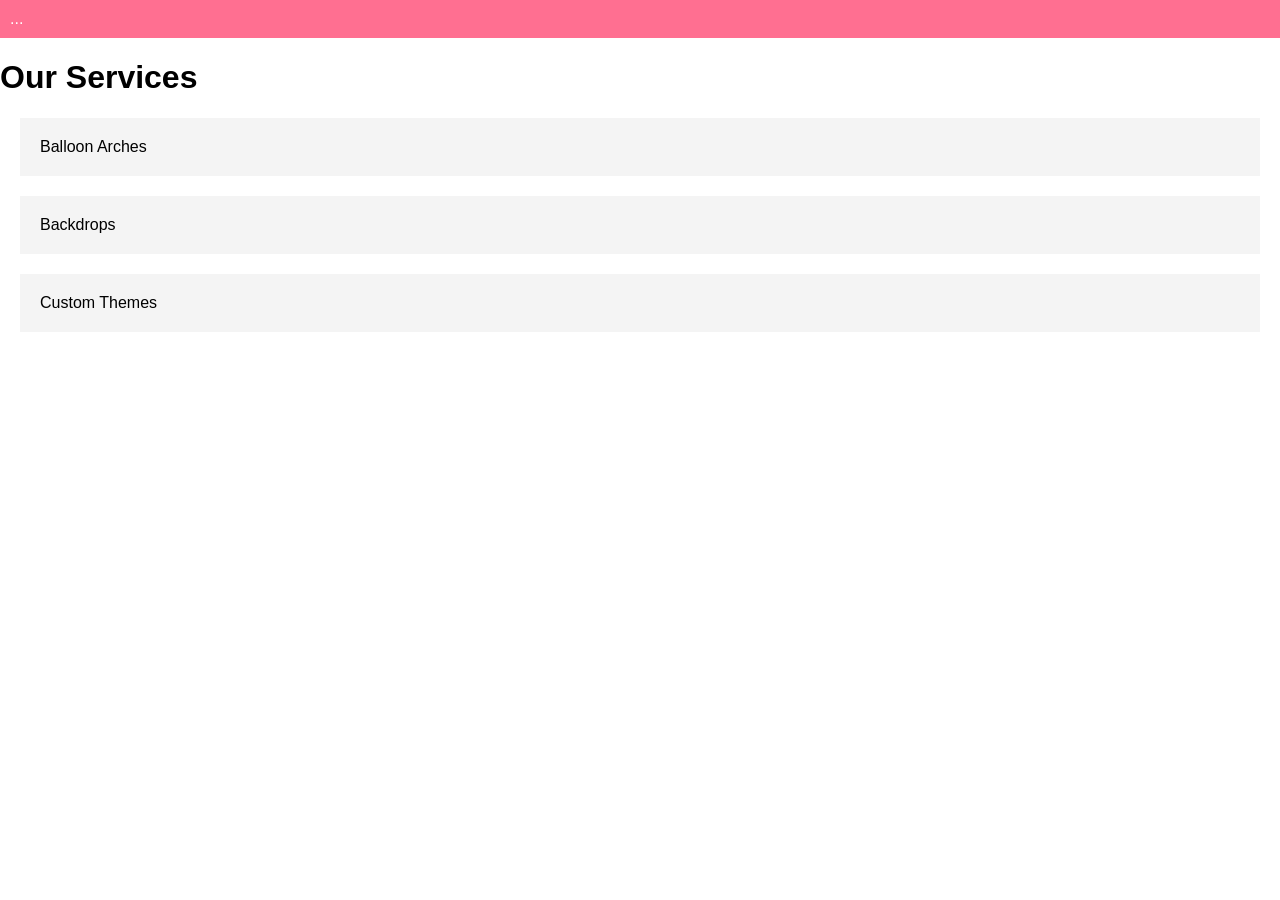
<file: index.html>
<!DOCTYPE html>
<html>
<head>
  <title>Services</title>
  <link rel="stylesheet" href="style.css">
</head>
<body>

<nav>...</nav>

<h1>Our Services</h1>

<div class="card">Balloon Arches</div>
<div class="card">Backdrops</div>
<div class="card">Custom Themes</div>

</body>
</html>
</file>
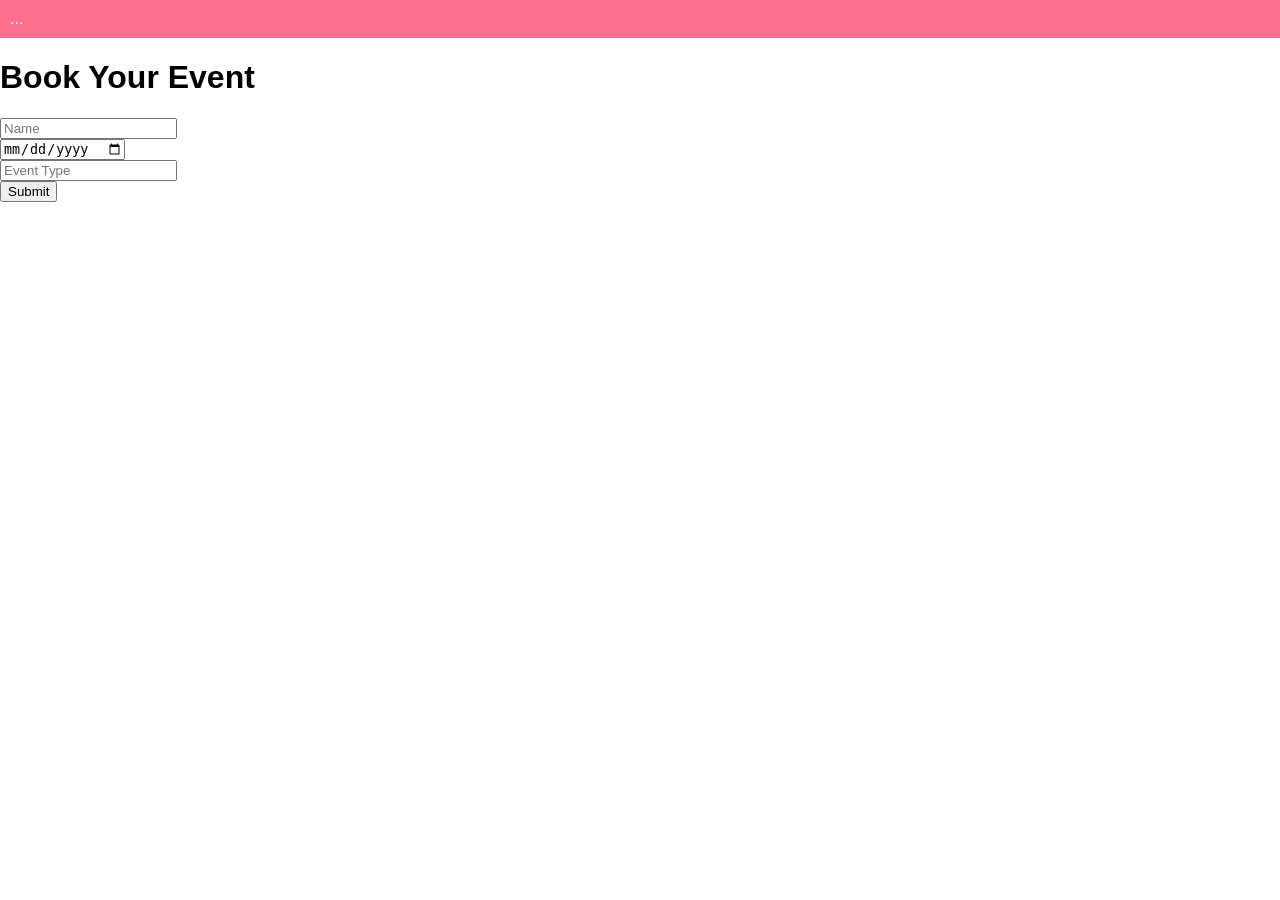
<file: booking.html>
<!DOCTYPE html>
<html>
<head>
  <title>Book Now</title>
  <link rel="stylesheet" href="style.css">
</head>
<body>

<nav>...</nav>

<h1>Book Your Event</h1>

<form>
  <input type="text" placeholder="Name"><br>
  <input type="date"><br>
  <input type="text" placeholder="Event Type"><br>
  <button>Submit</button>
</form>

</body>
</html>
</file>
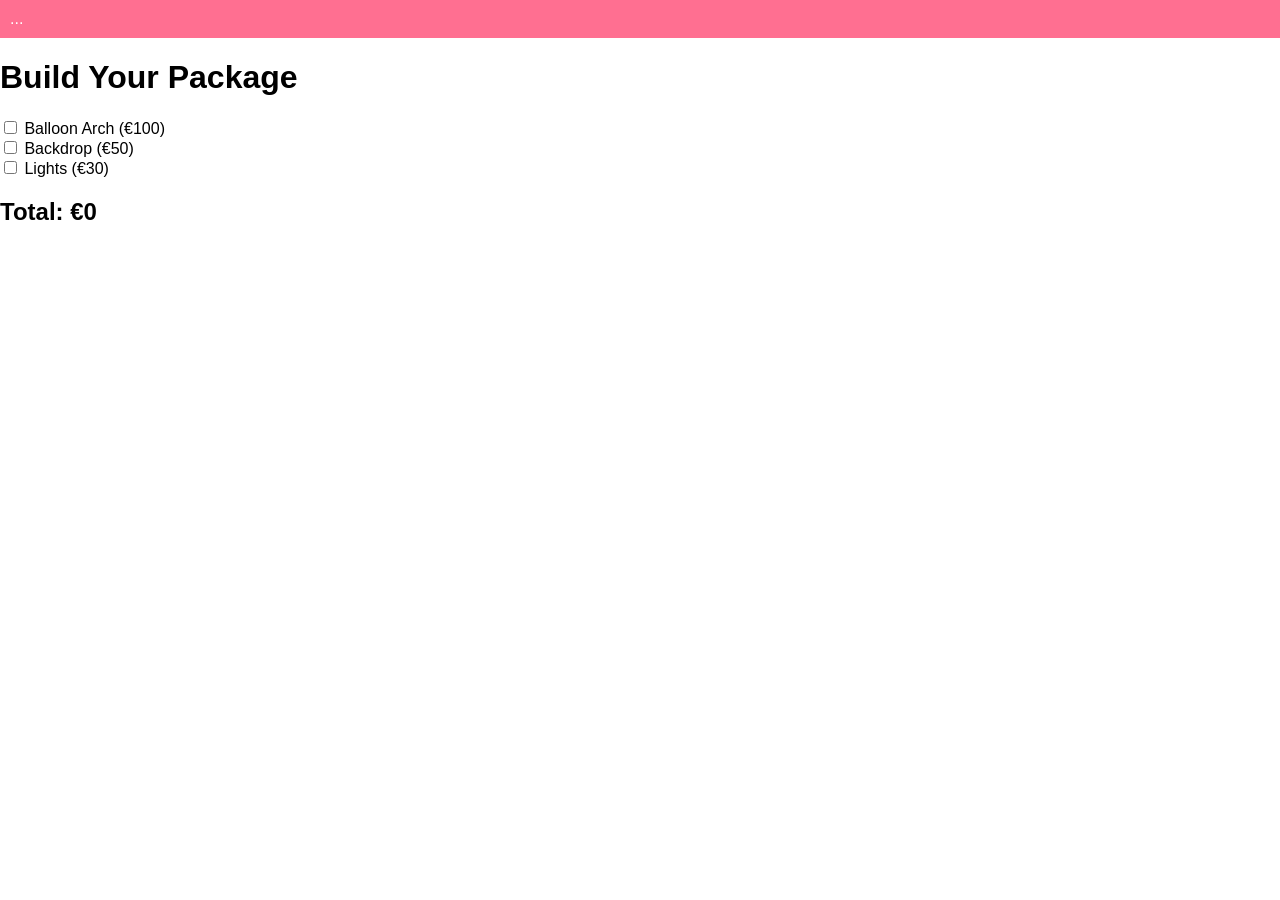
<file: pricing.html>
<!DOCTYPE html>
<html>
<head>
  <title>Pricing</title>
  <link rel="stylesheet" href="style.css">
</head>
<body>

<nav>...</nav>

<h1>Build Your Package</h1>

<label><input type="checkbox" value="100"> Balloon Arch (€100)</label><br>
<label><input type="checkbox" value="50"> Backdrop (€50)</label><br>
<label><input type="checkbox" value="30"> Lights (€30)</label><br>

<h2>Total: €<span id="total">0</span></h2>

<script src="script.js"></script>
</body>
</html>
</file>
<file: style.css>
body {
  font-family: Arial;
  margin: 0;
  background: #fff;
}

nav {
  display: flex;
  justify-content: space-between;
  background: #ff6f91;
  color: white;
  padding: 10px;
}

nav a {
  color: white;
  margin: 10px;
  text-decoration: none;
}

header {
  text-align: center;
  padding: 50px;
  background: linear-gradient(to right, pink, orange);
  color: white;
}

.card {
  margin: 20px;
  padding: 20px;
  background: #f4f4f4;
}

.gallery img {
  width: 30%;
  margin: 10px;
}
</file>
